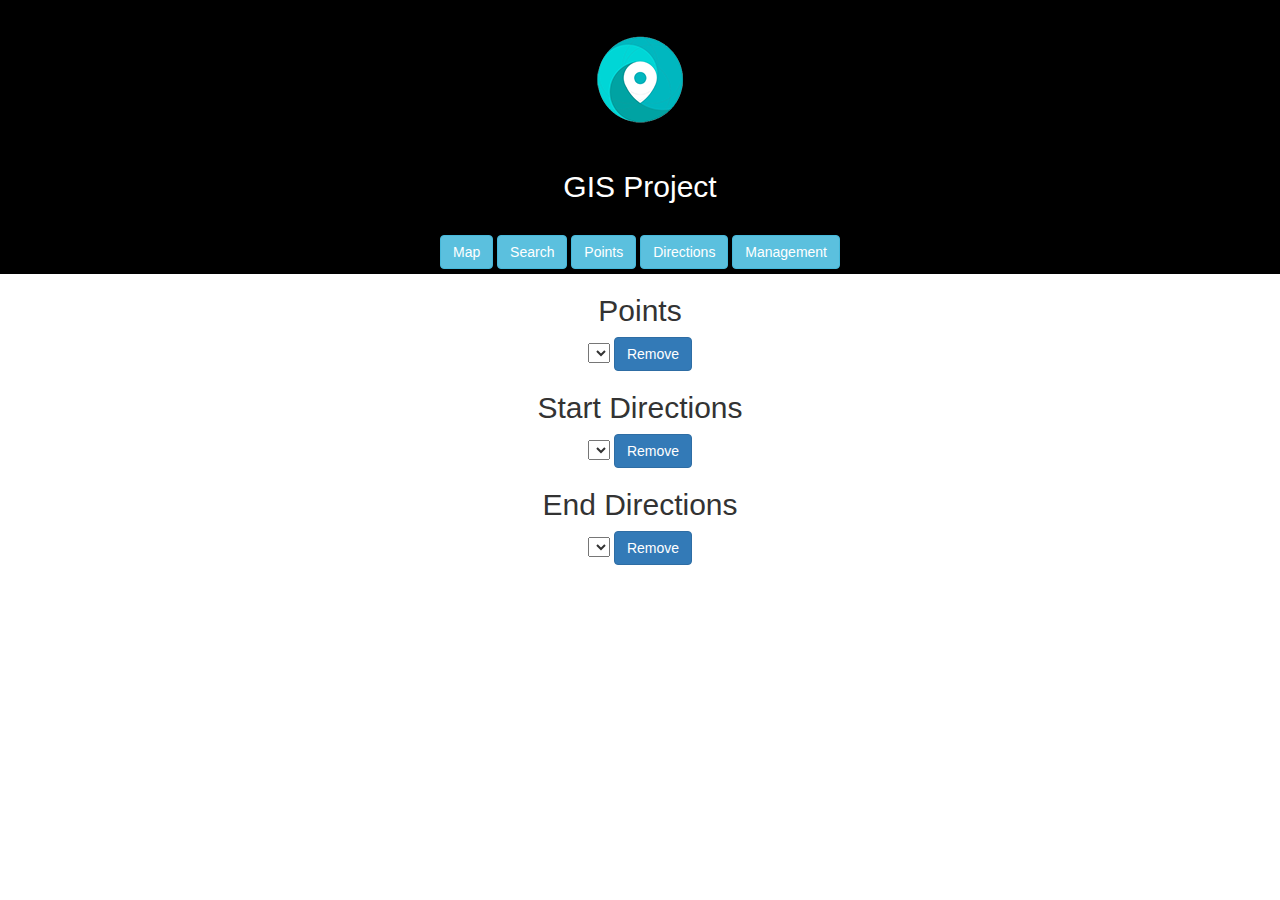
<file: www/pages/management.html>
<!doctype html>
<html lang="en" ng-app="gis">

  <head>

    <title>GIS Project</title>

    <meta charset="utf-8">
    <meta name="viewport" content="width=device-width, initial-scale=1, shrink-to-fit=no">
    <meta name="theme-color" content="#000000">

    <link rel="shortcut icon" href="../image/icon/map.svg">

    <link rel="stylesheet" type="text/css" href="../index.css">
	
	<link rel="stylesheet" href="https://maxcdn.bootstrapcdn.com/bootstrap/3.3.7/css/bootstrap.min.css">
	
	<script src="management.js" type="text/javascript"></script>

  </head>

  <body>

    <div class="top">
      <a href="../index.html"><img src="../image/map-logo.png"></a>
      <h2>GIS Project</h2>
    </div>

    <div class="menu">
	  <a href="../index.html"><button class="btn btn-info">Map</button></a>
	  <a href="search.html"><button class="btn btn-info">Search</button></a>
	  <a href="points.html"><button class="btn btn-info">Points</button></a>
	  <a href="directions.html"><button class="btn btn-info">Directions</button></a>
	  <a href="management.html"><button class="btn btn-info">Management</button></a>
    </div>

    <div class="points">
       <h2>Points</h2>
	   <select id="points">
	   <script>
	   
	     var pointOptions = "";
		 
		 var xmlhttppoints = new XMLHttpRequest();
		 var url = "http://localhost:8080/points/name";
		 
		 xmlhttppoints.onreadystatechange = function() {
		   if (this.readyState == 4 && this.status == 200) {
		   
		     var json = JSON.parse(xmlhttppoints.responseText);
			 
			 for (var directionIndex in json) {
			   pointOptions += "<option>" + json[directionIndex] + "</option>";
			 }
			 
			 document.getElementById("points").innerHTML = pointOptions;
		   }
	     };
		 
		 xmlhttppoints.open("GET", url, true);
		 xmlhttppoints.send();
	  
	   </script>
	   </select>
	   <input class="btn btn-primary" type="button" value="Remove" onClick="removePoint()" />
    </div>
	
	<div class="startdirections">
	  <h2>Start Directions</h2>
	  <select id="startdirections">
	  
	  <script>
	  
	    var soptions = "";
		
		var xmlhttpstartdirections = new XMLHttpRequest();
		var url = "http://localhost:8080/directions/start";
		
		xmlhttpstartdirections.onreadystatechange = function() {
		  if (this.readyState == 4 && this.status == 200) {
		    var json = JSON.parse(xmlhttpstartdirections.responseText);
			for (var startDirectionIndex in json) {
			  soptions += "<option>" + json[startDirectionIndex] + "</option>";
			}
			document.getElementById("startdirections").innerHTML = soptions;
	      }
		};
		
		xmlhttpstartdirections.open("GET", url, true);
		xmlhttpstartdirections.send();
		
	  </script>
	  </select>
	  <input class="btn btn-primary" type="button" value="Remove" onClick="removeStartDirection()" />
	</div>
	
	<div class="enddirections">
	  <h2>End Directions</h2>
	  <select id="enddirections">
	  <script>
	  
	    var eoptions = "";
		
		var xmlhttpenddirections = new XMLHttpRequest();
		var url = "http://localhost:8080/directions/end";
		
		xmlhttpenddirections.onreadystatechange = function() {
		  if (this.readyState == 4 && this.status == 200) {
		    var json = JSON.parse(xmlhttpenddirections.responseText);
			for (var endDirectionIndex in json) {
			  eoptions += "<option>" + json[endDirectionIndex] + "</option>";
			}
			document.getElementById("enddirections").innerHTML = eoptions;
		  }
		};
		
		xmlhttpenddirections.open("GET", url, true);
		xmlhttpenddirections.send();
	  
	   </script>
	   </select>
	   <input class="btn btn-primary" type="button" value="Remove" onClick="removeEndDirection()" />
    </div>

  </body>
</html>
</file>
<file: www/index.css>
body {
  margin: 0px auto;
  padding: 0;
  font-family: sans-serif;
}

div.top {
  text-align: center;
  background-color: black;
  color: white;
  height: 230px;
}

div.menu {
  padding: 5px;
  background-color: black;
  text-align: center;
}

div.mapcontainer {
  height: 650px;
}

div.points {
	text-align: center;
}

div.startdirections {
	text-align: center;
}

div.enddirections {
	text-align: center;
}
</file>
